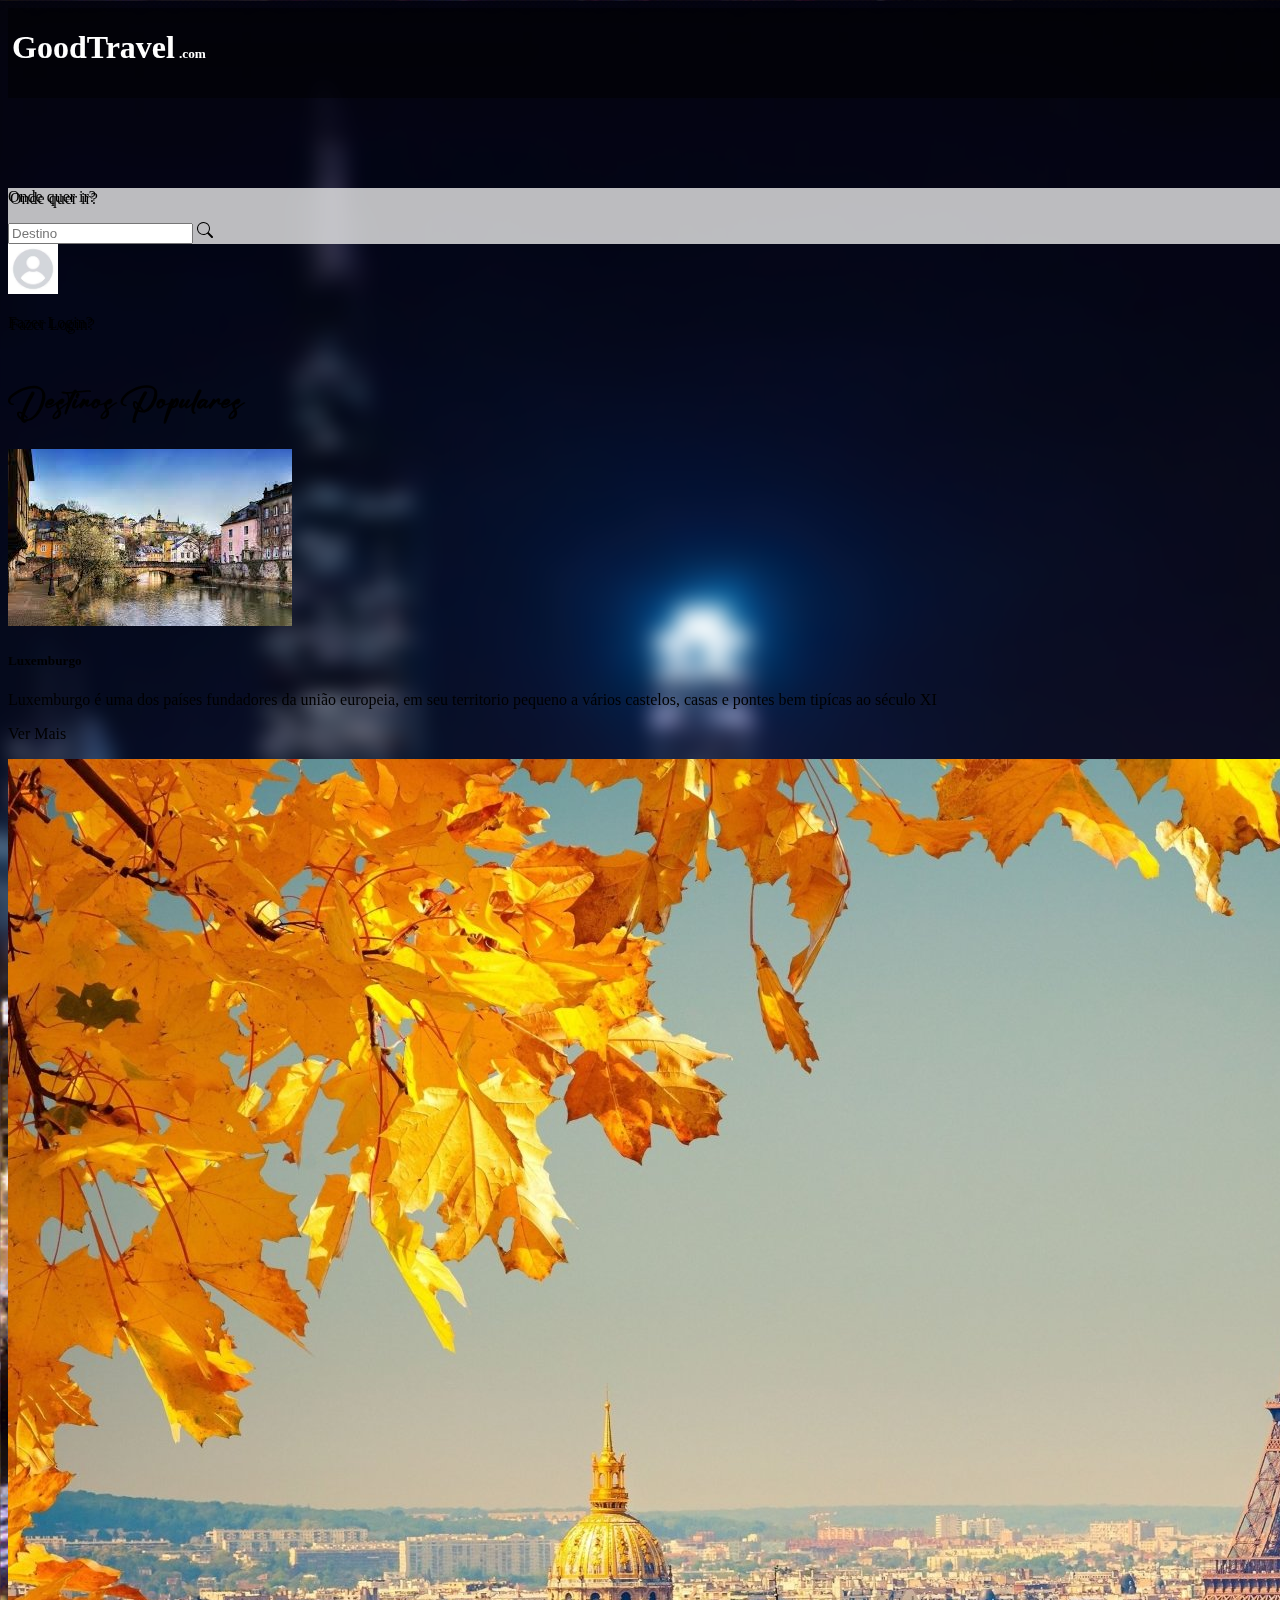
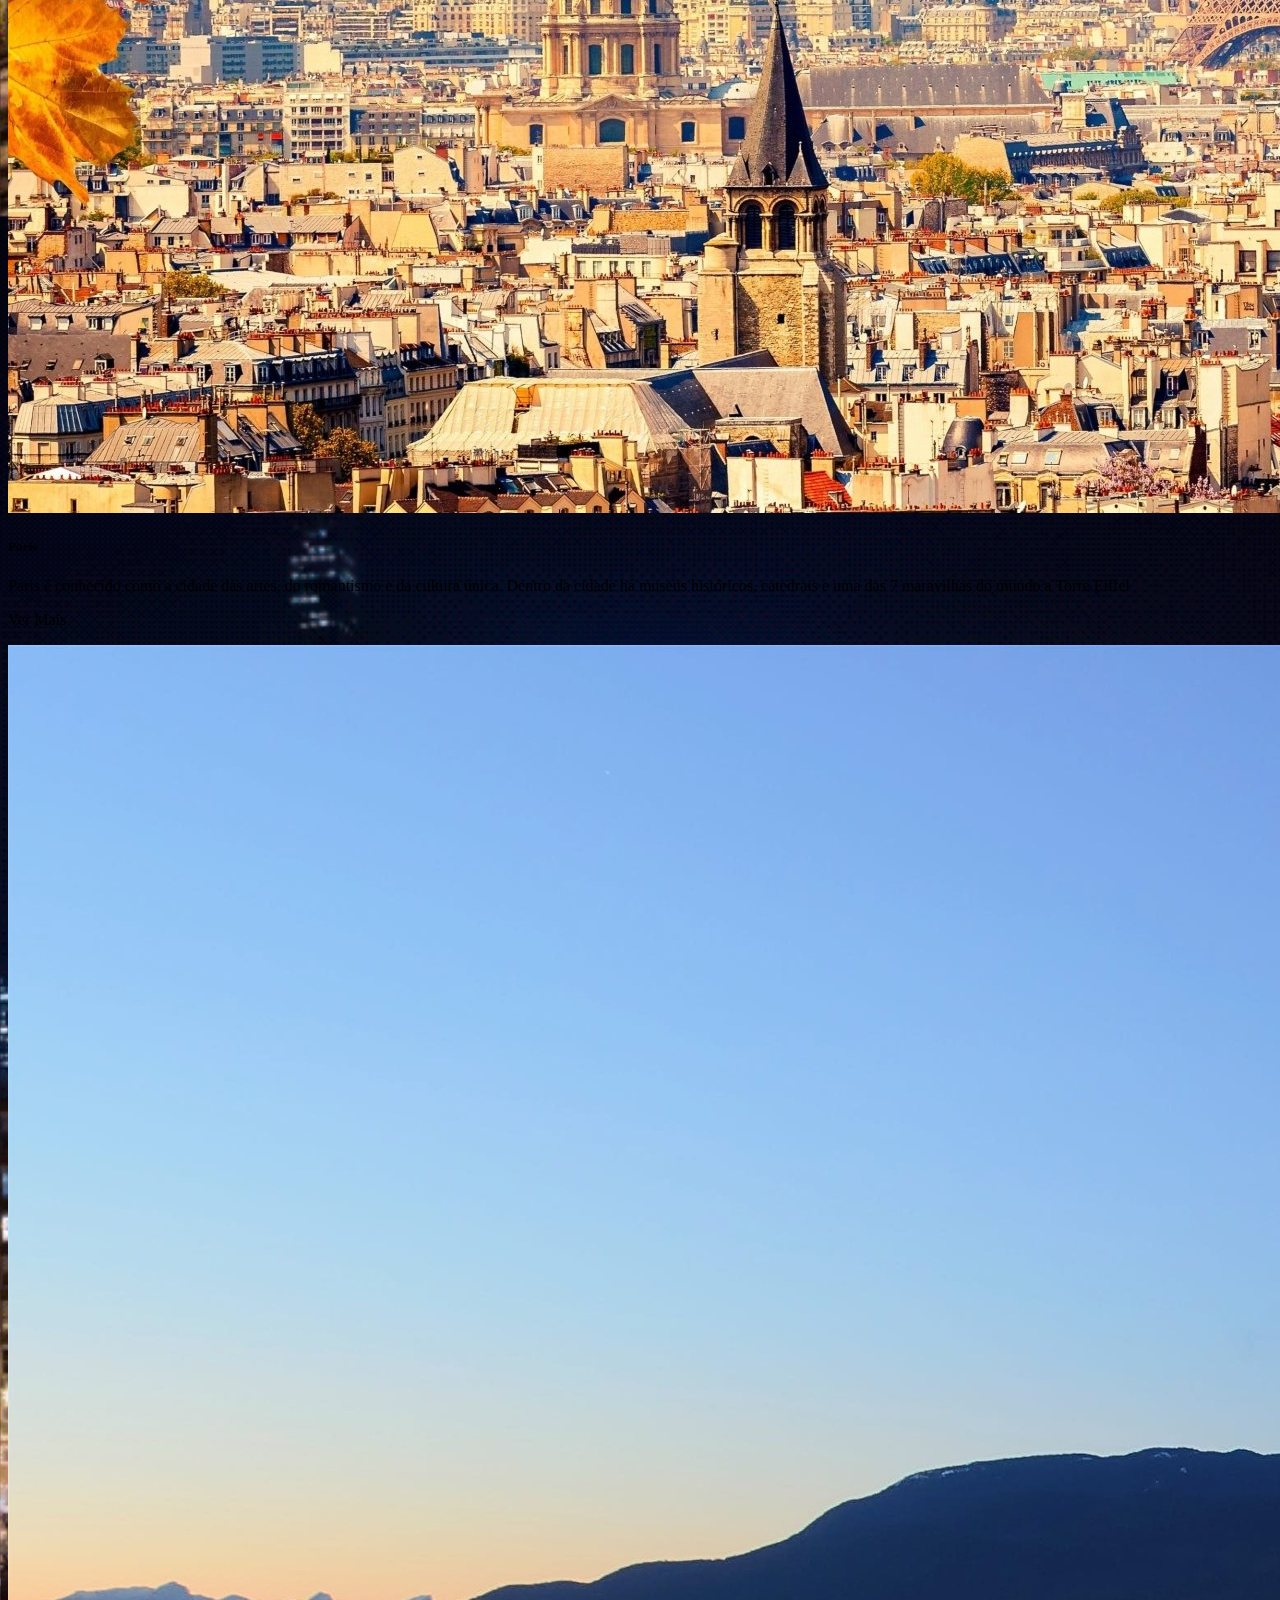
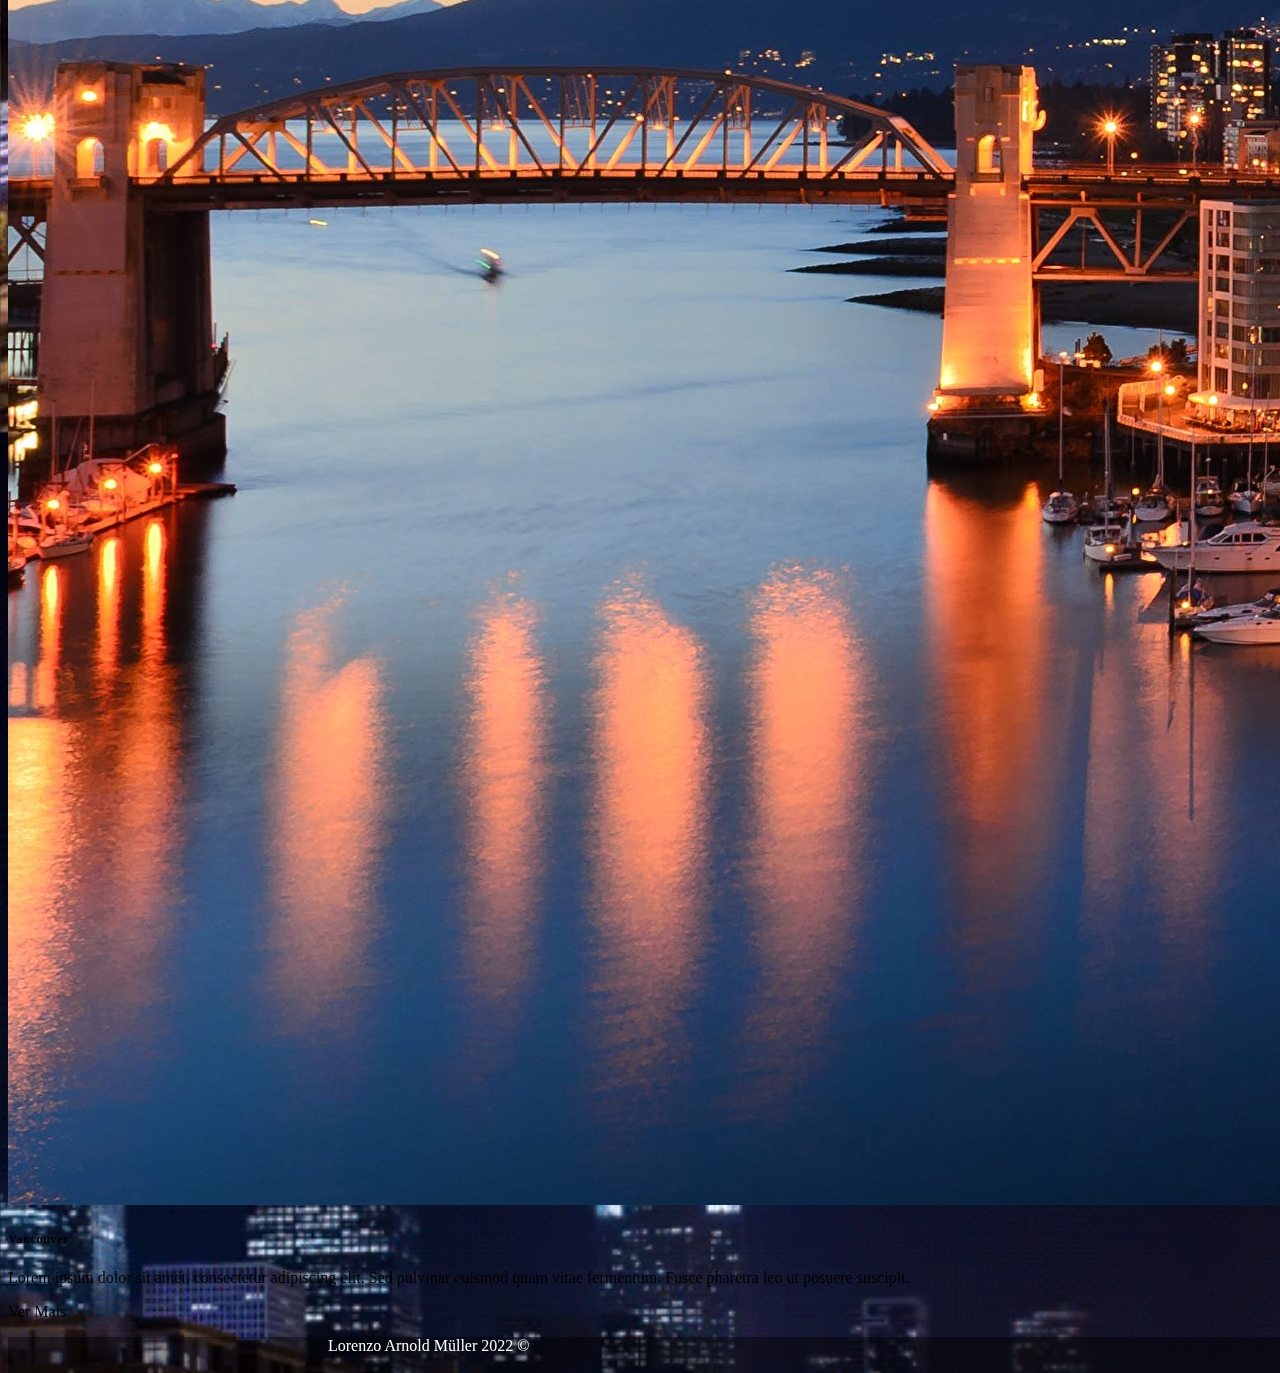
<file: html/home.html>
<!doctype html>
<html lang="pt-br">

<head>
  <meta charset="utf-8">
  <meta name="viewport" content="width=device-width, initial-scale=1">
  <link rel="stylesheet" href="../css/home.css">
  <title>GoodTravel</title>
  <link href="https://cdn.jsdelivr.net/npm/bootstrap@5.2.3/dist/css/bootstrap.min.css" rel="stylesheet"
    integrity="sha384-rbsA2VBKQhggwzxH7pPCaAqO46MgnOM80zW1RWuH61DGLwZJEdK2Kadq2F9CUG65" crossorigin="anonymous">
  <link rel="stylesheet" href="https://cdn.jsdelivr.net/npm/bootstrap-icons@1.10.2/font/bootstrap-icons.css">
  <meta name="theme-color" content="#7952b3">

</head>

<body>
  <div id="blur"></div>
  <header class="header fixed-top text-center">
    <div class="container">
      <div class="row d-flex justify-content-center align-items-end mt-3"></div>
      <div onclick="toHome()" class="col-sm-">
        <h1>GoodTravel</h1>
      </div>
      <div class="col-sm- my-1">
        <h5>.com</h5>
      </div>
    </div>
  </header>
  <main>
    <section class="py-4 text-center container" id="pesquisa">
      <div class="row py-lg-5">
        <div class="col-lg-6 col-md-8 mx-auto">
          <p class="lead fw-bold text-light" style="text-shadow: 2px 2px #000;">Onde quer ir?</p>

          <div class="input-group  d-flex flex-row justify-content-center">
            <input type="text" class="btn btn-white border-secondary my-2" placeholder="Destino" id="destino">
            <a href="#luxemburgo" class="btn btn-success my-2">
              <svg xmlns="http://www.w3.org/2000/svg" width="16" height="16" fill="currentColor" class="bi bi-search"
                viewBox="0 0 16 16">
                <path
                  d="M11.742 10.344a6.5 6.5 0 1 0-1.397 1.398h-.001c.03.04.062.078.098.115l3.85 3.85a1 1 0 0 0 1.415-1.414l-3.85-3.85a1.007 1.007 0 0 0-.115-.1zM12 6.5a5.5 5.5 0 1 1-11 0 5.5 5.5 0 0 1 11 0z" />
              </svg>
            </a>
          </div>
        </div>
      </div>
    </section>
    <div onclick="toHome()" class="container text-center container mt-5 text-white">
      <div>
        <img src="../img/foto de perfil.jpeg" class="rounded-circle" height="50px" width="50px">
      </div>
      <div>
        <p class="lead fw-bold text-light" style="text-shadow: 2px 2px #000;">Fazer Login?</p>
      </div>
    </div>
    <section class="py-2 text-center container" id="destinos">
      <div class="row py-lg-5">
        <div class="col-lg-6 col-md-8 mx-auto">
          <h1 class="text text-white">Destinos Populares</h1>
        </div>
      </div>
    </section>
    <div class="py-3 rounded-5">
      <div class="container">
        <div class="col">
          <a href="../html/paginaLocal.html">
            <div class="card shadow-sm border-0" style="border-radius: 10px;" id="luxemburgo">
              <img src="../img/Luxemburgo.jpg" alt="">
              <div class="card-body text-center">
                <h5 class="card-text">Luxemburgo</h5>
                <p class="card-text">Luxemburgo é uma dos países fundadores da união europeia, em seu territorio pequeno
                  a vários castelos, casas e pontes bem tipícas ao século XI</p>
                <p class="card-text text-end">Ver Mais</p>
              </div>
            </div>
        </div>
        </a>
        <a href="../html/paris.html">
          <div class="col mt-4">
            <div class="card shadow-sm border-0" style="border-radius: 10px;">
              <img src="../img/Paris.jpg" alt="">
              <div class="card-body text-center">
                <h5 class="card-text text-center">Paris</h5>
                <p class="card-text">Paris é conhecido como a cidade das artes, do romantismo e da cultura única. Dentro
                  da cidade há museus históricos, catedrais e uma das 7 maravilhas do mundo a Torre Eiffel</p>
                <p class="card-text text-end">Ver Mais</p>
              </div>
            </div>
          </div>
        </a>
        <a href="../html/vancouver.html">
          <div class="col mt-4">
            <div class="card shadow-sm border-0" style="border-radius: 10px;">
              <img src="../img/Vancouver.jpg" alt="">
              <div class="card-body text-center">
                <h5 class="card-text">Vancouver</h5>
                <p class="card-text">Lorem ipsum dolor sit amet, consectetur adipiscing elit. Sed pulvinar euismod quam
                  vitae fermentum. Fusce pharetra leo ut posuere suscipit. </p>
                <p class="card-text text-end">Ver Mais</p>
              </div>
            </div>
          </div>
        </a>



  </main>

  <footer class="footer absolute-bottom">
    <p class="m-0 p-0 text-center">Lorenzo Arnold Müller 2022 ©</p>
    </div>
  </footer>


  <script src="../js/script.js"></script>
</body>

</html>
</file>
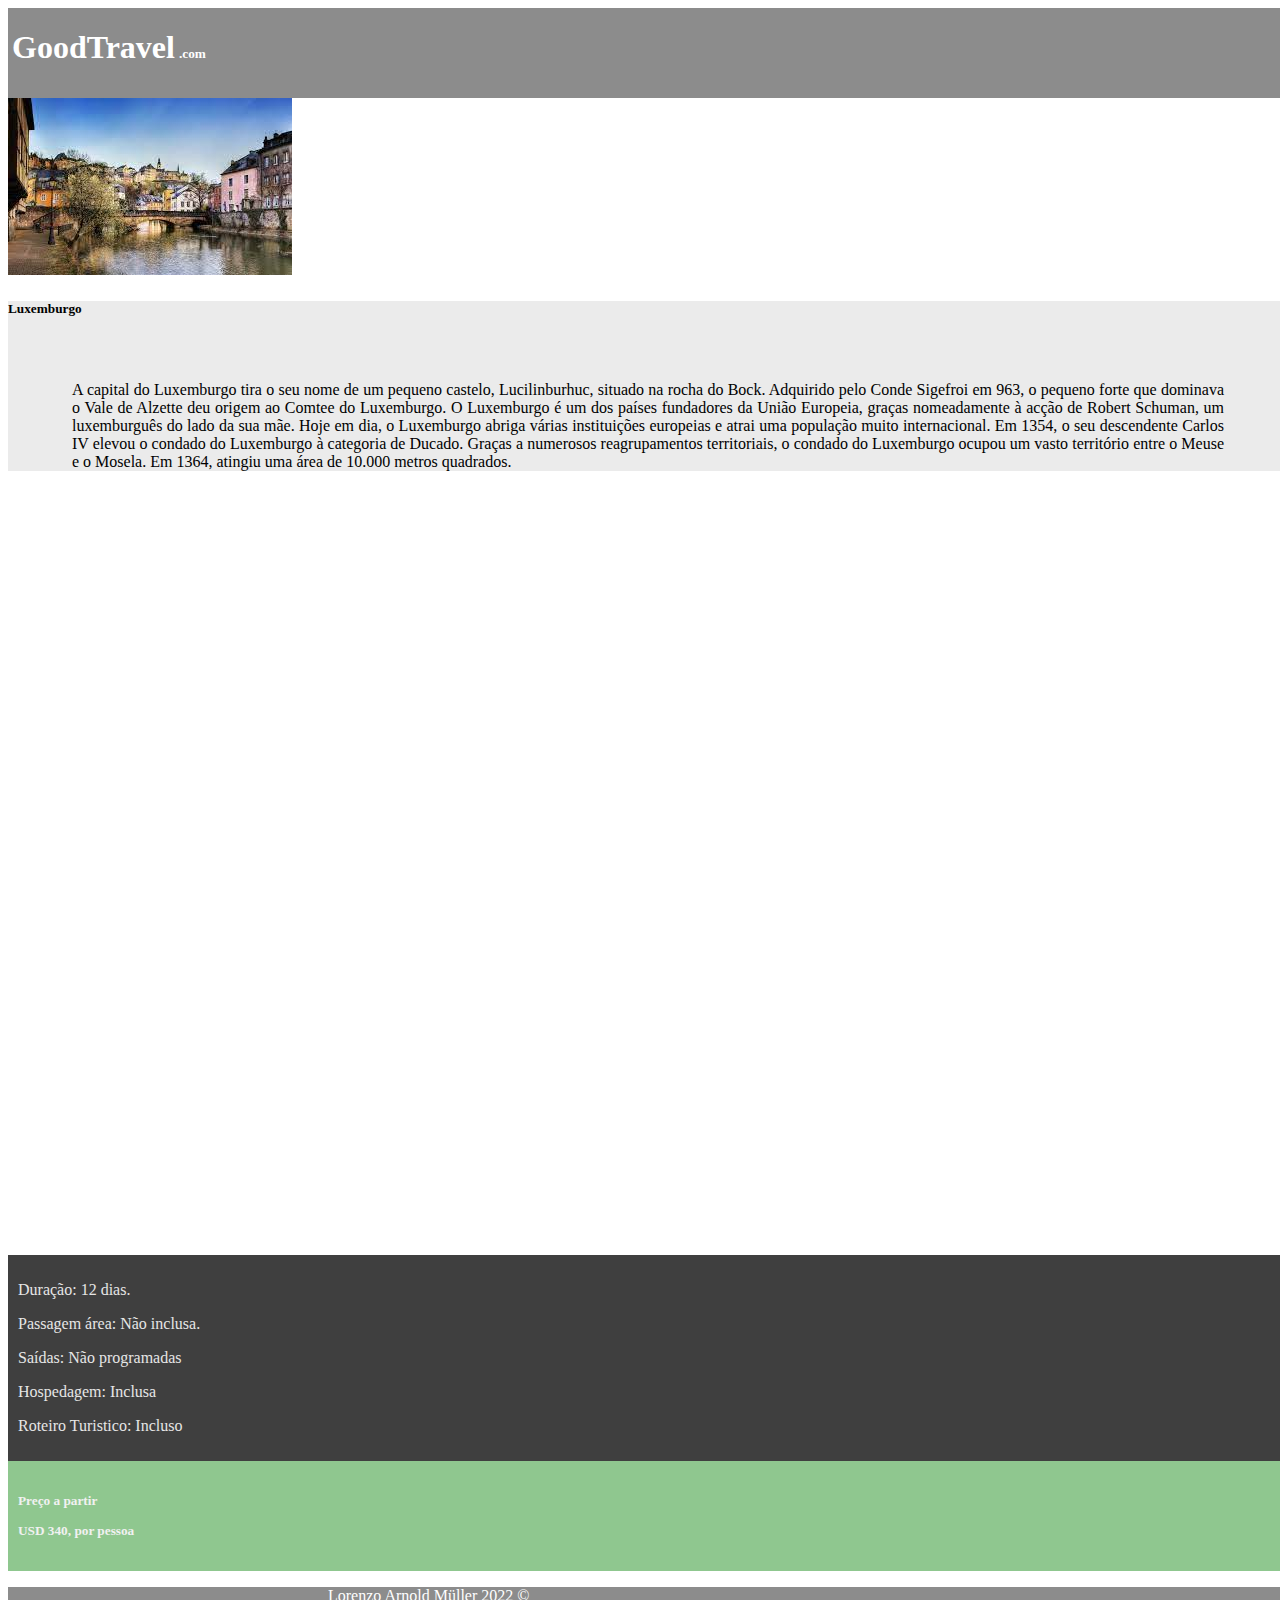
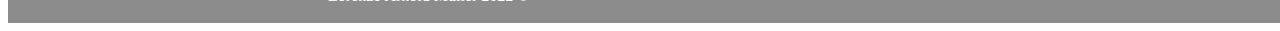
<file: html/paginaLocal.html>
<!doctype html>
<html lang="pt-br">
  <head>
    <meta charset="utf-8">
    <meta name="viewport" content="width=device-width, initial-scale=1">
    <link rel="stylesheet" href="../css/paginaLocal.css">
    <title>GoodTravel</title>
<link href="https://cdn.jsdelivr.net/npm/bootstrap@5.2.3/dist/css/bootstrap.min.css" rel="stylesheet" integrity="sha384-rbsA2VBKQhggwzxH7pPCaAqO46MgnOM80zW1RWuH61DGLwZJEdK2Kadq2F9CUG65" crossorigin="anonymous">

<meta name="theme-color" content="#7952b3">

</head>
  <body>
    <header class="header fixed-top text-center">
        <div class="container">
            <div class="row d-flex justify-content-center align-items-end mt-3"></div>
              <div onclick="toHome()" class="col-sm-"><h1>GoodTravel</h1></div>
              <div class="col-sm- my-1"><h5>.com</h5></div>
          </div>
    </header>
<main>
    <div class="card shadow-sm border-0">
        <img src="../img/Luxemburgo.jpg">
        <section class="text-center" id="lugar">
            <h5 class="card-text mt-3">Luxemburgo</h5>
            <p class="mt-2">A capital do Luxemburgo tira o seu nome de um pequeno castelo, Lucilinburhuc, situado na rocha do Bock. Adquirido pelo Conde Sigefroi em 963, o pequeno forte que dominava o Vale de Alzette deu origem ao Comtee do Luxemburgo. O Luxemburgo é um dos países fundadores da União Europeia, graças nomeadamente à acção de Robert Schuman, um luxemburguês do lado da sua mãe. Hoje em dia, o Luxemburgo abriga várias instituições europeias e atrai uma população muito internacional. Em 1354, o seu descendente Carlos IV elevou o condado do Luxemburgo à categoria de Ducado. Graças a numerosos reagrupamentos territoriais, o condado do Luxemburgo ocupou um vasto território entre o Meuse e o Mosela. Em 1364, atingiu uma área de 10.000 metros quadrados.</p>
        </section>
        <div class="map-responsive">
            <iframe src="https://www.google.com/maps/embed?pb=!1m18!1m12!1m3!1d659076.339511781!2d5.572910173821448!3d49.813948443851096!2m3!1f0!2f0!3f0!3m2!1i1024!2i768!4f13.1!3m3!1m2!1s0x479545b9ca212147%3A0x64db60f602d392ef!2sLuxemburgo!5e0!3m2!1spt-BR!2sbr!4v1669171985398!5m2!1spt-BR!2sbr" width="600" height="450" style="border:0;" allowfullscreen="" loading="lazy" referrerpolicy="no-referrer-when-downgrade" width="600" height="450" frameborder="0" style="border:0"></iframe>
        </div>
    </div>
    <div id="descricao">
        <p class="card-text mt-2">Duração: 12 dias.</p>
        <p class="card-text mt-2">Passagem área: Não inclusa.</p>
        <p class="card-text mt-2">Saídas: Não programadas</p>
        <p class="card-text mt-2">Hospedagem: Inclusa</p>
        <p class="card-text mt-2">Roteiro Turistico: Incluso</p>
        </div>
    <div id="valor">
        <h5 class="card-text">Preço a partir</5>
        <p class="card-text">USD 340, por pessoa</p>
    </div>
    </div>
</main>

<footer class="footer absolute-bottom">
    <p class="m-0 p-0 text-center">Lorenzo Arnold Müller 2022 ©</p>
    </div>
  </footer>

      
  <script src="../js/script.js"></script></body>
</html>
</file>
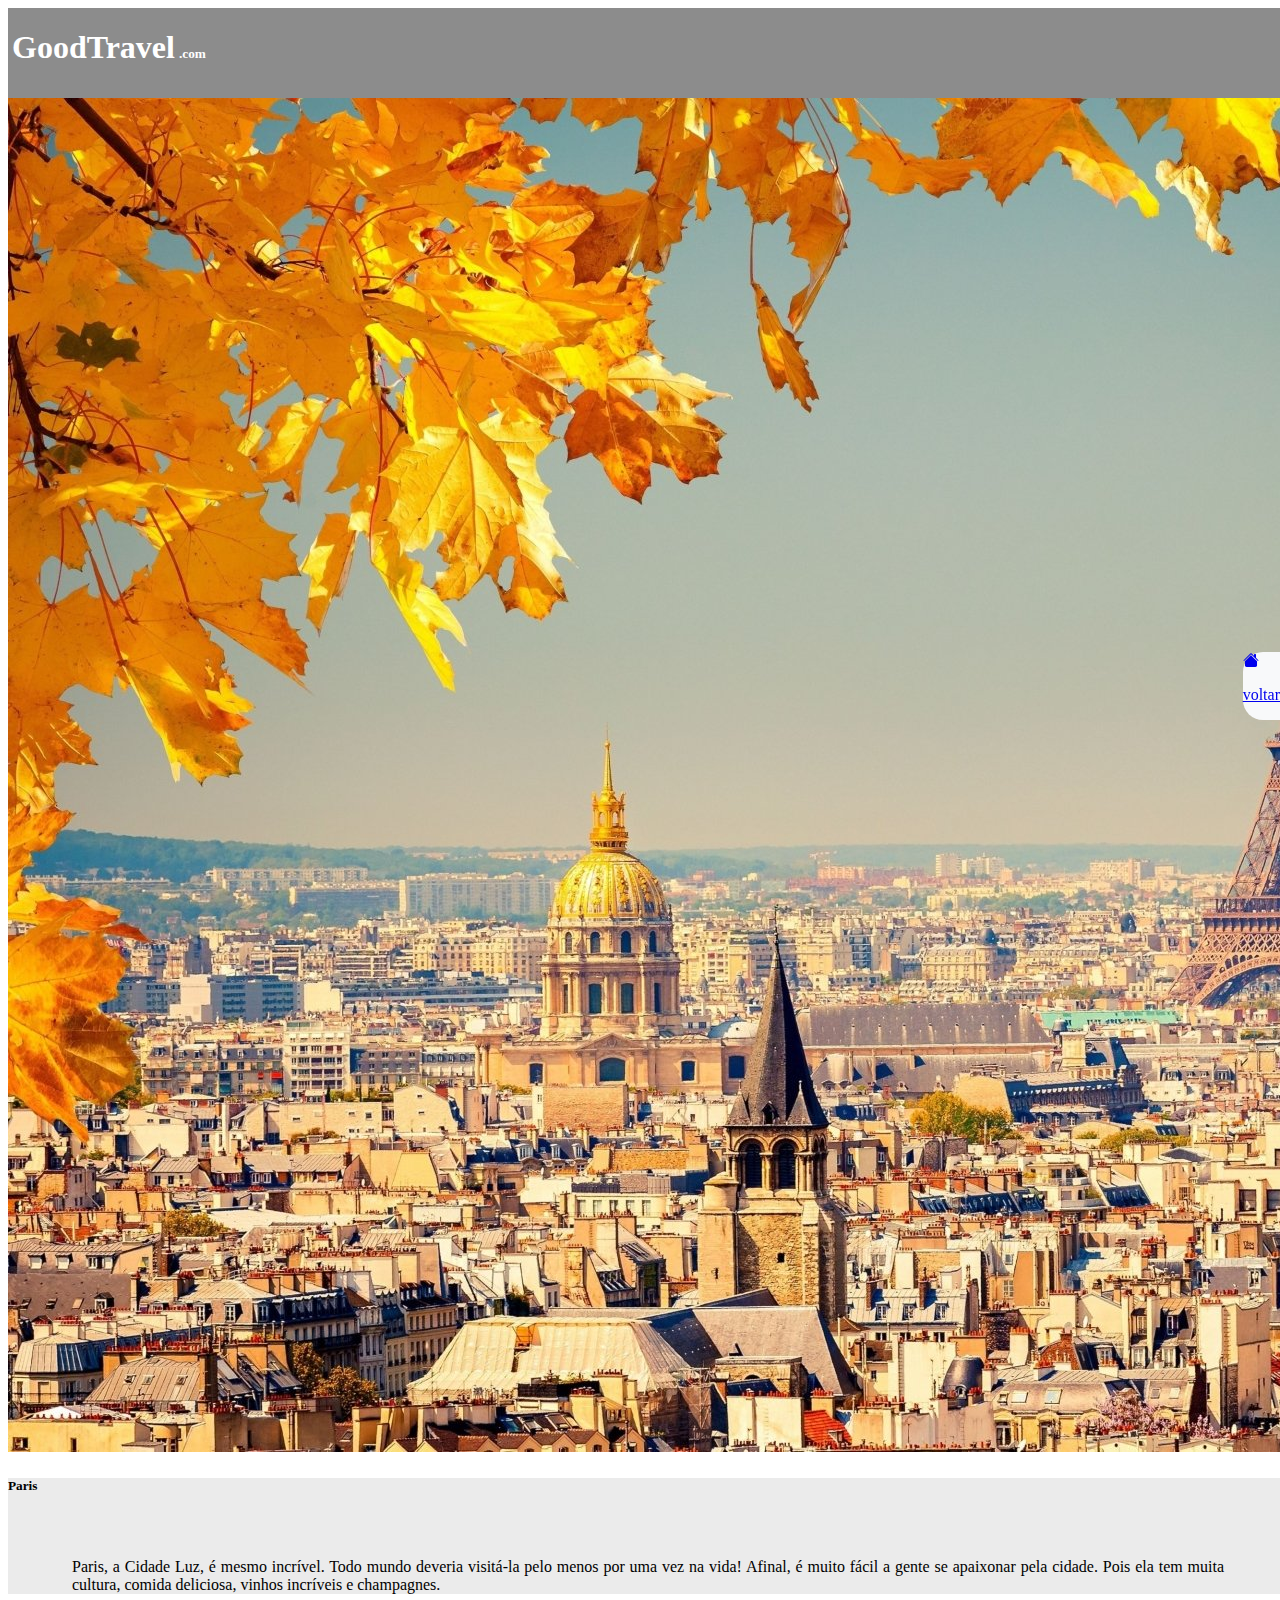
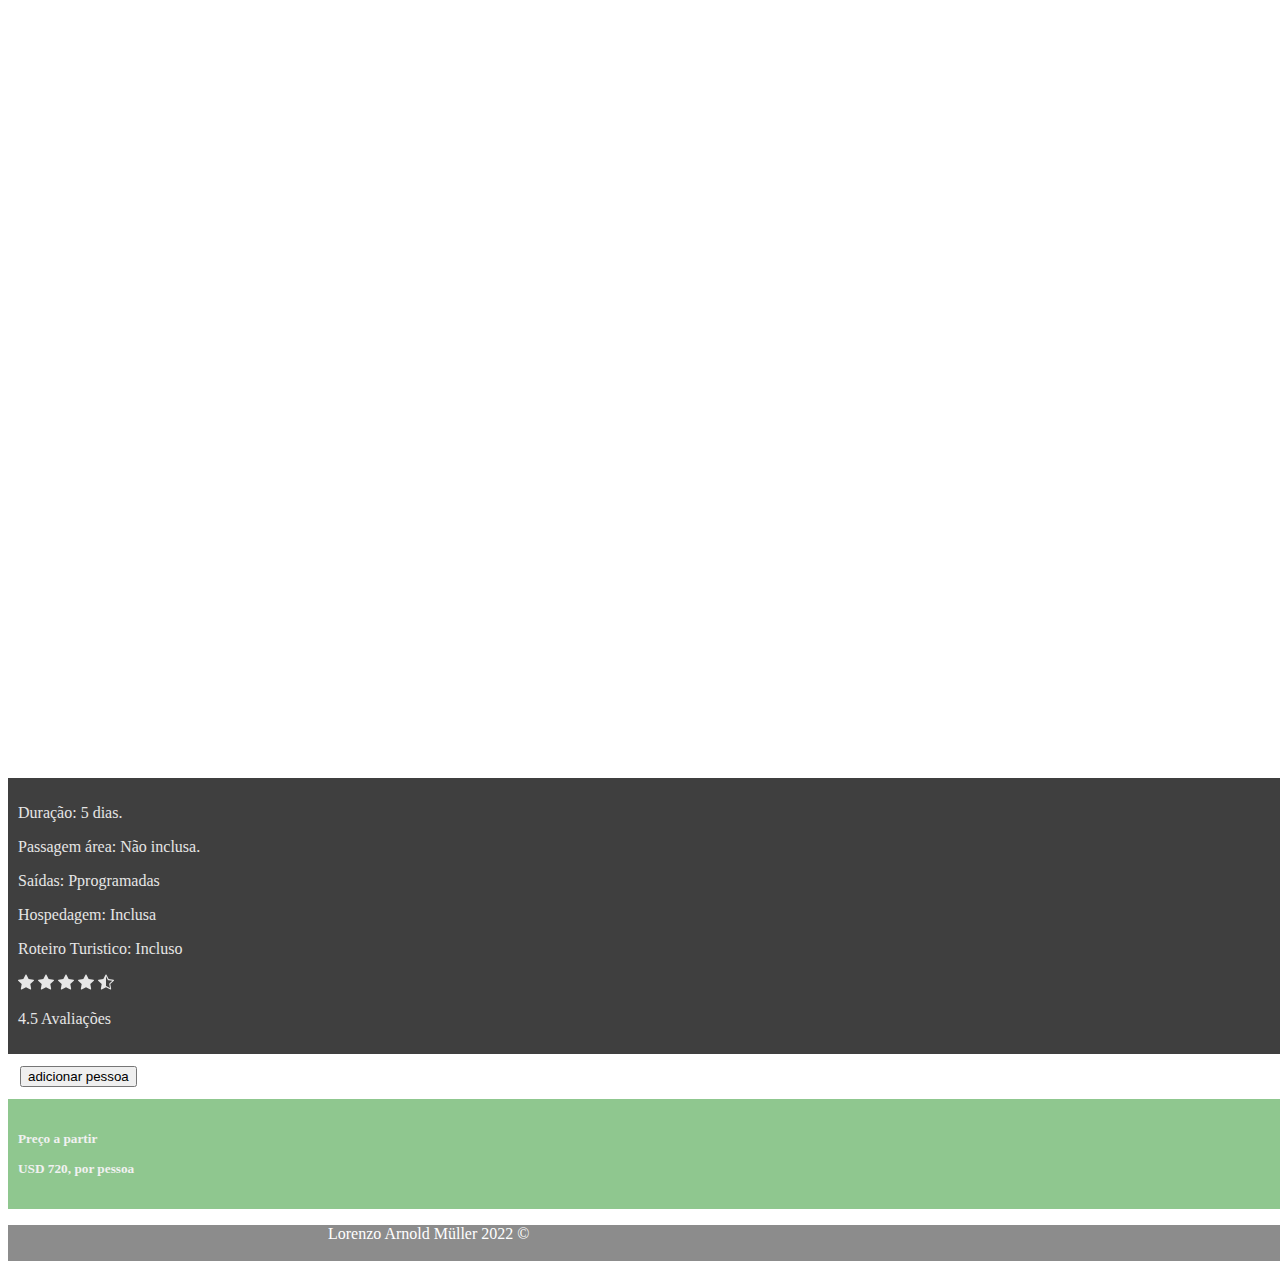
<file: html/paris.html>
<!doctype html>
<html lang="pt-br">
  <head>
    <meta charset="utf-8">
    <meta name="viewport" content="width=device-width, initial-scale=1">
    <link rel="stylesheet" href="../css/paginaLocal.css">
    <title>GoodTravel</title>
<link href="https://cdn.jsdelivr.net/npm/bootstrap@5.2.3/dist/css/bootstrap.min.css" rel="stylesheet" integrity="sha384-rbsA2VBKQhggwzxH7pPCaAqO46MgnOM80zW1RWuH61DGLwZJEdK2Kadq2F9CUG65" crossorigin="anonymous">
<link rel="stylesheet" href="https://cdn.jsdelivr.net/npm/bootstrap-icons@1.10.2/font/bootstrap-icons.css">
<meta name="theme-color" content="#7952b3">

</head>
  <body>
    <a href="./home.html" style="background:#F8F9FA;border-radius:20px 0px 0px 20px ;" class="text-decoration-none text-dark col-3 d-flex flex-row" id="voltar">
      <i class="ps-2 fs-1 bi bi-house-fill"></i>
      <p class="m-0 p-0 align-self-center col-10 text-center">voltar</p>
  </a>
    <header class="header fixed-top text-center">
        <div class="container">
            <div class="row d-flex justify-content-center align-items-end mt-3"></div>
              <div onclick="toHome()" class="col-sm-"><h1>GoodTravel</h1></div>
              <div class="col-sm- my-1"><h5>.com</h5></div>
          </div>
    </header>

<main>
    <div class="card shadow-sm border-0">
        <img src="../img/Paris.jpg">
        <section class="text-center" id="lugar">
            <h5 class="card-text mt-3">Paris</h5>
            <p class="mt-2">Paris, a Cidade Luz, é mesmo incrível. Todo mundo deveria visitá-la pelo menos por uma vez na vida! Afinal, é muito fácil a gente se apaixonar pela cidade. Pois ela tem muita cultura, comida deliciosa, vinhos incríveis e champagnes.</p>
        </section>
        <div class="map-responsive">
          <iframe src="https://www.google.com/maps/embed?pb=!1m18!1m12!1m3!1d83998.76457410638!2d2.276994756943471!3d48.858946581500916!2m3!1f0!2f0!3f0!3m2!1i1024!2i768!4f13.1!3m3!1m2!1s0x47e66e1f06e2b70f%3A0x40b82c3688c9460!2zUGFyaXMsIEZyYW7Dp2E!5e0!3m2!1spt-BR!2sbr!4v1669429497343!5m2!1spt-BR!2sbr" width="600" height="450" style="border:0;" allowfullscreen="" loading="lazy" referrerpolicy="no-referrer-when-downgrade"></iframe>    </div>
    <div id="descricao">
        <p class="card-text mt-2">Duração: 5 dias.</p>
        <p class="card-text mt-2">Passagem área: Não inclusa.</p>
        <p class="card-text mt-2">Saídas: Pprogramadas</p>
        <p class="card-text mt-2">Hospedagem: Inclusa</p>
        <p class="card-text mt-2">Roteiro Turistico: Incluso</p>
        <div class="text-center">
            <svg xmlns="http://www.w3.org/2000/svg" width="16" height="16" fill="currentColor" class="bi bi-star-fill" viewBox="0 0 16 16">
                <path d="M3.612 15.443c-.386.198-.824-.149-.746-.592l.83-4.73L.173 6.765c-.329-.314-.158-.888.283-.95l4.898-.696L7.538.792c.197-.39.73-.39.927 0l2.184 4.327 4.898.696c.441.062.612.636.282.95l-3.522 3.356.83 4.73c.078.443-.36.79-.746.592L8 13.187l-4.389 2.256z"/>
              </svg>
              <svg xmlns="http://www.w3.org/2000/svg" width="16" height="16" fill="currentColor" class="bi bi-star-fill" viewBox="0 0 16 16">
                <path d="M3.612 15.443c-.386.198-.824-.149-.746-.592l.83-4.73L.173 6.765c-.329-.314-.158-.888.283-.95l4.898-.696L7.538.792c.197-.39.73-.39.927 0l2.184 4.327 4.898.696c.441.062.612.636.282.95l-3.522 3.356.83 4.73c.078.443-.36.79-.746.592L8 13.187l-4.389 2.256z"/>
              </svg>
              <svg xmlns="http://www.w3.org/2000/svg" width="16" height="16" fill="currentColor" class="bi bi-star-fill" viewBox="0 0 16 16">
                <path d="M3.612 15.443c-.386.198-.824-.149-.746-.592l.83-4.73L.173 6.765c-.329-.314-.158-.888.283-.95l4.898-.696L7.538.792c.197-.39.73-.39.927 0l2.184 4.327 4.898.696c.441.062.612.636.282.95l-3.522 3.356.83 4.73c.078.443-.36.79-.746.592L8 13.187l-4.389 2.256z"/>
              </svg>
              <svg xmlns="http://www.w3.org/2000/svg" width="16" height="16" fill="currentColor" class="bi bi-star-fill" viewBox="0 0 16 16">
                <path d="M3.612 15.443c-.386.198-.824-.149-.746-.592l.83-4.73L.173 6.765c-.329-.314-.158-.888.283-.95l4.898-.696L7.538.792c.197-.39.73-.39.927 0l2.184 4.327 4.898.696c.441.062.612.636.282.95l-3.522 3.356.83 4.73c.078.443-.36.79-.746.592L8 13.187l-4.389 2.256z"/>
              </svg>
              <svg xmlns="http://www.w3.org/2000/svg" width="16" height="16" fill="currentColor" class="bi bi-star-half" viewBox="0 0 16 16">
                <path d="M5.354 5.119 7.538.792A.516.516 0 0 1 8 .5c.183 0 .366.097.465.292l2.184 4.327 4.898.696A.537.537 0 0 1 16 6.32a.548.548 0 0 1-.17.445l-3.523 3.356.83 4.73c.078.443-.36.79-.746.592L8 13.187l-4.389 2.256a.52.52 0 0 1-.146.05c-.342.06-.668-.254-.6-.642l.83-4.73L.173 6.765a.55.55 0 0 1-.172-.403.58.58 0 0 1 .085-.302.513.513 0 0 1 .37-.245l4.898-.696zM8 12.027a.5.5 0 0 1 .232.056l3.686 1.894-.694-3.957a.565.565 0 0 1 .162-.505l2.907-2.77-4.052-.576a.525.525 0 0 1-.393-.288L8.001 2.223 8 2.226v9.8z"/>
              </svg>
            <p class="text-center">4.5 Avaliações</p>
        </div>
        </div>
    <div id="grupoPessoas"></div><div id="valor">
        <h5 class="card-text">Preço a partir</5>
        <p class="card-text">USD 720, por pessoa</p>
    </div>
    </div>
</main>

<footer class="footer absolute-bottom">
    <p class="m-0 p-0 text-center">Lorenzo Arnold Müller 2022 ©</p>
    </div>
  </footer>

      
  <script src="../js/script.js"></script></body>
</html>
</file>
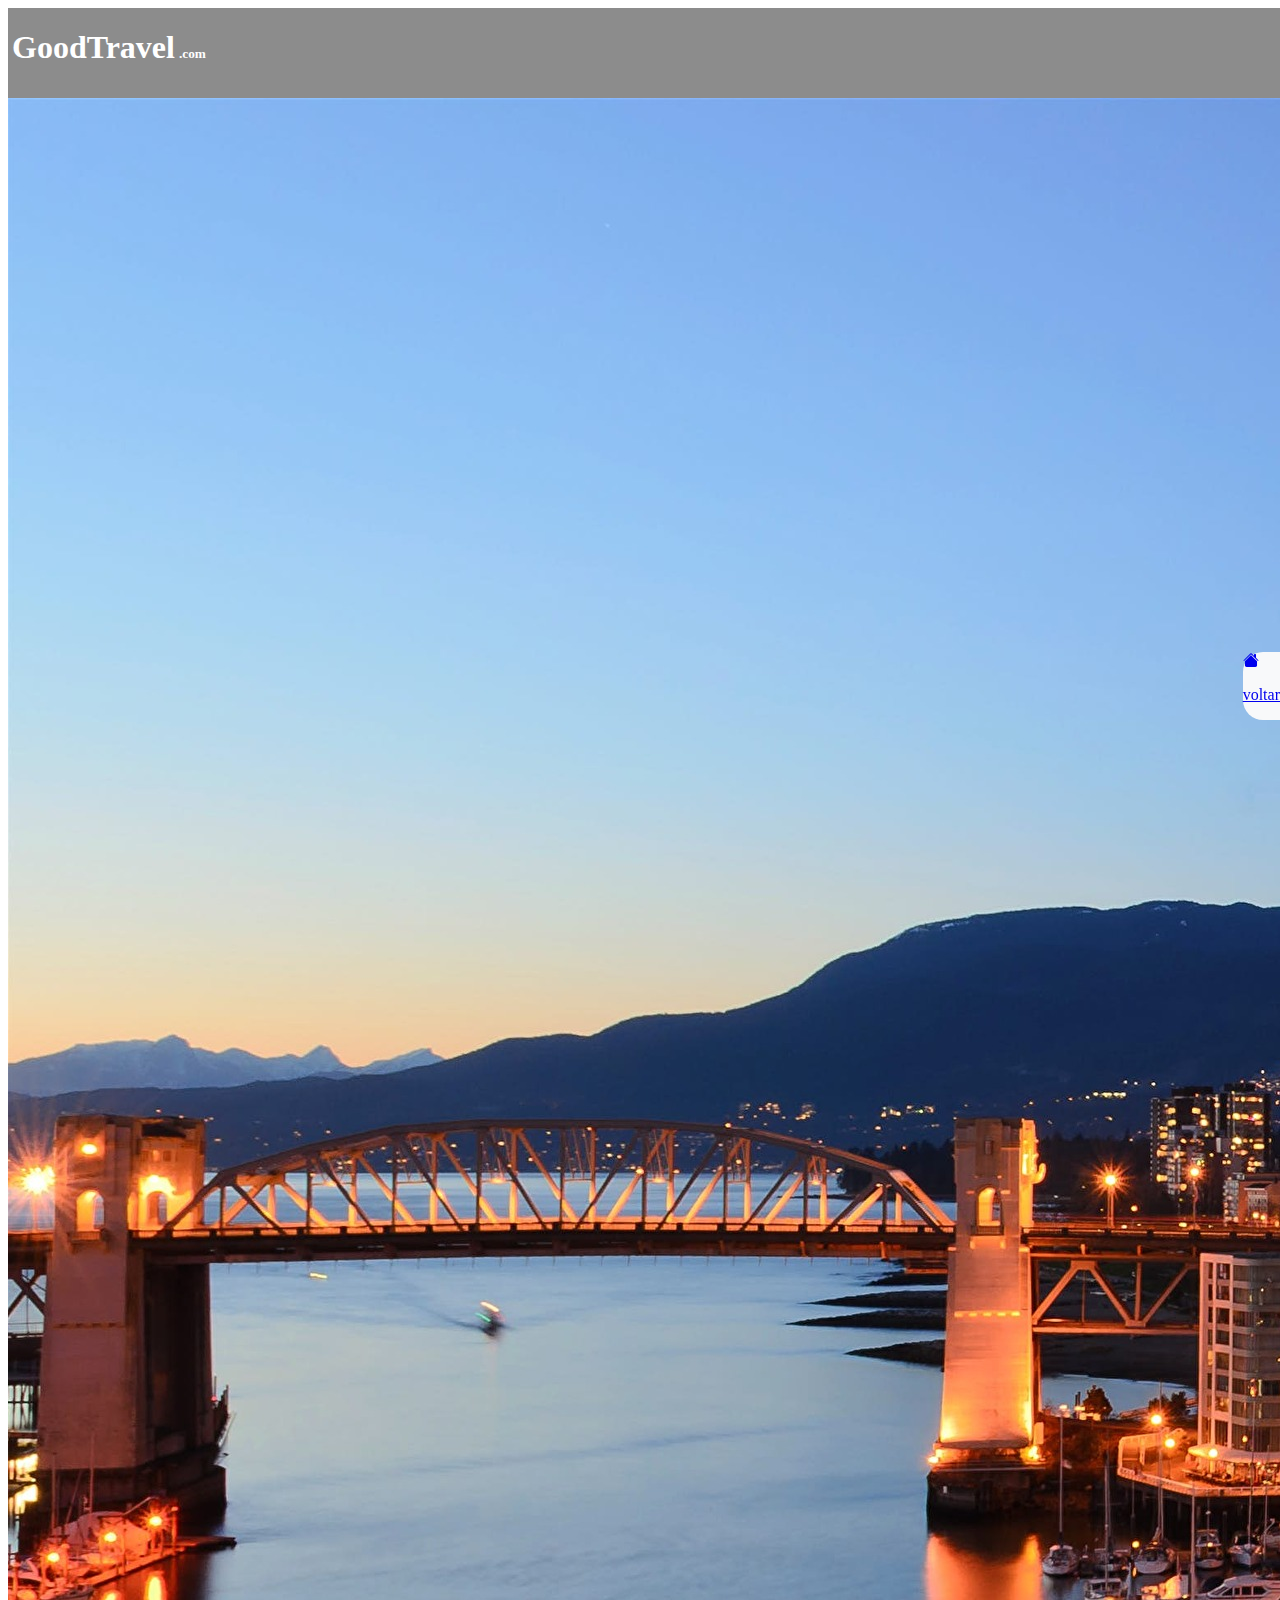
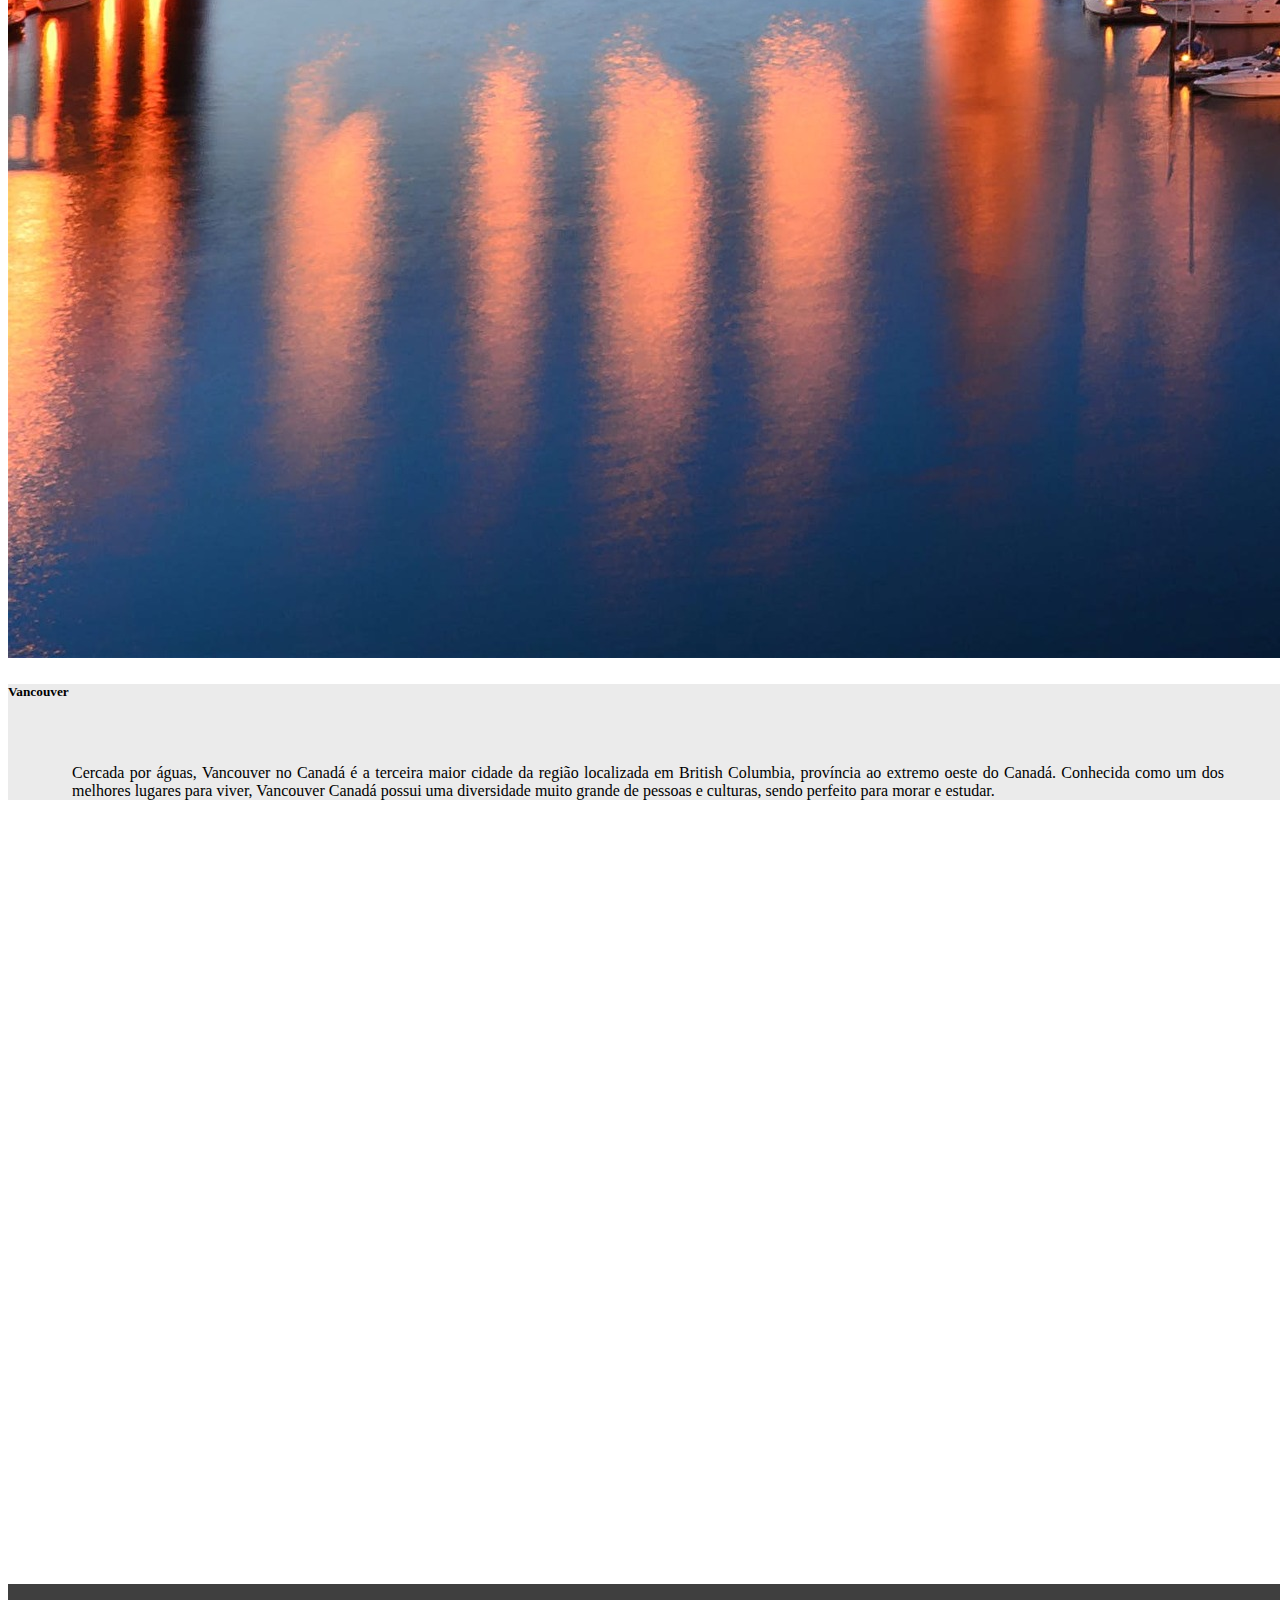
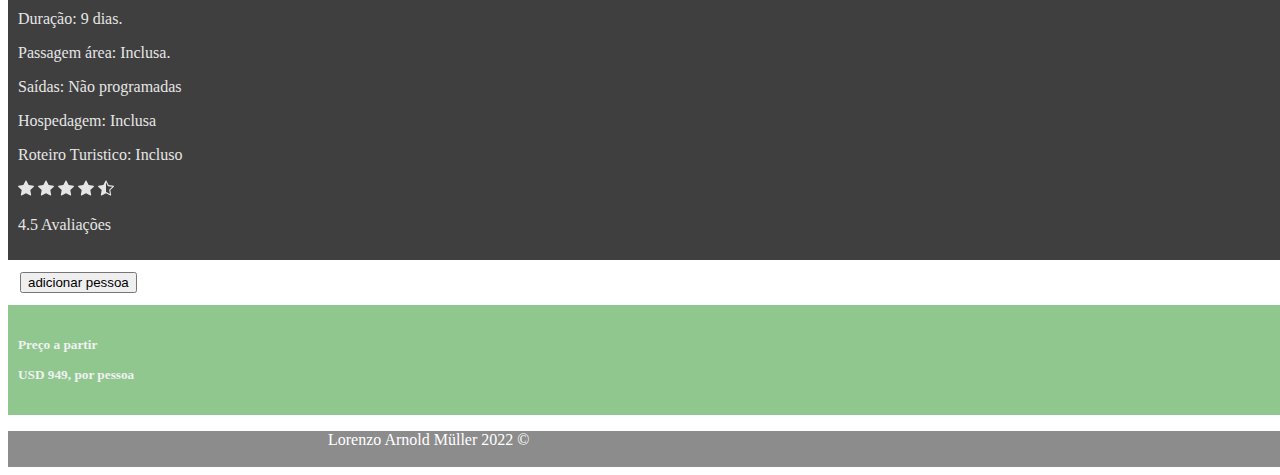
<file: html/vancouver.html>
<!doctype html>
<html lang="pt-br">
  <head>
    <meta charset="utf-8">
    <meta name="viewport" content="width=device-width, initial-scale=1">
    <link rel="stylesheet" href="../css/paginaLocal.css">
    <title>GoodTravel</title>
<link href="https://cdn.jsdelivr.net/npm/bootstrap@5.2.3/dist/css/bootstrap.min.css" rel="stylesheet" integrity="sha384-rbsA2VBKQhggwzxH7pPCaAqO46MgnOM80zW1RWuH61DGLwZJEdK2Kadq2F9CUG65" crossorigin="anonymous">
<link rel="stylesheet" href="https://cdn.jsdelivr.net/npm/bootstrap-icons@1.10.2/font/bootstrap-icons.css">
<meta name="theme-color" content="#7952b3">

</head>
  <body>
    <a href="./home.html" style="background:#F8F9FA;border-radius:20px 0px 0px 20px ;" class="text-decoration-none text-dark col-3 d-flex flex-row" id="voltar">
      <i class="ps-2 fs-1 bi bi-house-fill"></i>
      <p class="m-0 p-0 align-self-center col-10 text-center">voltar</p>
  </a>
    <header class="header fixed-top text-center">
        <div class="container">
            <div class="row d-flex justify-content-center align-items-end mt-3"></div>
              <div onclick="toHome()" class="col-sm-"><h1>GoodTravel</h1></div>
              <div class="col-sm- my-1"><h5>.com</h5></div>
          </div>
    </header>
<main>
    <div class="card shadow-sm border-0">
        <img src="../img/Vancouver.jpg">
        <section class="text-center" id="lugar">
            <h5 class="card-text mt-3">Vancouver</h5>
            <p class="mt-2">Cercada por águas, Vancouver no Canadá é a terceira maior cidade da região localizada em British Columbia, província ao extremo oeste do Canadá. Conhecida como um dos melhores lugares para viver, Vancouver Canadá possui uma diversidade muito grande de pessoas e culturas, sendo perfeito para morar e estudar.</p>
        </section>
        <div class="map-responsive">
          <iframe src="https://www.google.com/maps/embed?pb=!1m18!1m12!1m3!1d83327.3577568717!2d-123.193944225624!3d49.25782632080659!2m3!1f0!2f0!3f0!3m2!1i1024!2i768!4f13.1!3m3!1m2!1s0x548673f143a94fb3%3A0xbb9196ea9b81f38b!2sVancouver%2C%20BC%2C%20Canad%C3%A1!5e0!3m2!1spt-BR!2sbr!4v1669429672503!5m2!1spt-BR!2sbr" width="600" height="450" style="border:0;" allowfullscreen="" loading="lazy" referrerpolicy="no-referrer-when-downgrade"></iframe>                        </div>
    </div>
    <div id="descricao">
        <p class="card-text mt-2">Duração: 9 dias.</p>
        <p class="card-text mt-2">Passagem área: Inclusa.</p>
        <p class="card-text mt-2">Saídas: Não programadas</p>
        <p class="card-text mt-2">Hospedagem: Inclusa</p>
        <p class="card-text mt-2">Roteiro Turistico: Incluso</p>
        <div class="text-center">
            <svg xmlns="http://www.w3.org/2000/svg" width="16" height="16" fill="currentColor" class="bi bi-star-fill" viewBox="0 0 16 16">
                <path d="M3.612 15.443c-.386.198-.824-.149-.746-.592l.83-4.73L.173 6.765c-.329-.314-.158-.888.283-.95l4.898-.696L7.538.792c.197-.39.73-.39.927 0l2.184 4.327 4.898.696c.441.062.612.636.282.95l-3.522 3.356.83 4.73c.078.443-.36.79-.746.592L8 13.187l-4.389 2.256z"/>
              </svg>
              <svg xmlns="http://www.w3.org/2000/svg" width="16" height="16" fill="currentColor" class="bi bi-star-fill" viewBox="0 0 16 16">
                <path d="M3.612 15.443c-.386.198-.824-.149-.746-.592l.83-4.73L.173 6.765c-.329-.314-.158-.888.283-.95l4.898-.696L7.538.792c.197-.39.73-.39.927 0l2.184 4.327 4.898.696c.441.062.612.636.282.95l-3.522 3.356.83 4.73c.078.443-.36.79-.746.592L8 13.187l-4.389 2.256z"/>
              </svg>
              <svg xmlns="http://www.w3.org/2000/svg" width="16" height="16" fill="currentColor" class="bi bi-star-fill" viewBox="0 0 16 16">
                <path d="M3.612 15.443c-.386.198-.824-.149-.746-.592l.83-4.73L.173 6.765c-.329-.314-.158-.888.283-.95l4.898-.696L7.538.792c.197-.39.73-.39.927 0l2.184 4.327 4.898.696c.441.062.612.636.282.95l-3.522 3.356.83 4.73c.078.443-.36.79-.746.592L8 13.187l-4.389 2.256z"/>
              </svg>
              <svg xmlns="http://www.w3.org/2000/svg" width="16" height="16" fill="currentColor" class="bi bi-star-fill" viewBox="0 0 16 16">
                <path d="M3.612 15.443c-.386.198-.824-.149-.746-.592l.83-4.73L.173 6.765c-.329-.314-.158-.888.283-.95l4.898-.696L7.538.792c.197-.39.73-.39.927 0l2.184 4.327 4.898.696c.441.062.612.636.282.95l-3.522 3.356.83 4.73c.078.443-.36.79-.746.592L8 13.187l-4.389 2.256z"/>
              </svg>
              <svg xmlns="http://www.w3.org/2000/svg" width="16" height="16" fill="currentColor" class="bi bi-star-half" viewBox="0 0 16 16">
                <path d="M5.354 5.119 7.538.792A.516.516 0 0 1 8 .5c.183 0 .366.097.465.292l2.184 4.327 4.898.696A.537.537 0 0 1 16 6.32a.548.548 0 0 1-.17.445l-3.523 3.356.83 4.73c.078.443-.36.79-.746.592L8 13.187l-4.389 2.256a.52.52 0 0 1-.146.05c-.342.06-.668-.254-.6-.642l.83-4.73L.173 6.765a.55.55 0 0 1-.172-.403.58.58 0 0 1 .085-.302.513.513 0 0 1 .37-.245l4.898-.696zM8 12.027a.5.5 0 0 1 .232.056l3.686 1.894-.694-3.957a.565.565 0 0 1 .162-.505l2.907-2.77-4.052-.576a.525.525 0 0 1-.393-.288L8.001 2.223 8 2.226v9.8z"/>
              </svg>
            <p class="text-center">4.5 Avaliações</p>
            </div>
        </div>
    <div id="grupoPessoas"></div><div id="valor">
        <h5 class="card-text">Preço a partir</5>
        <p class="card-text">USD 949, por pessoa</p>
    </div>
    </div>
</main>

<footer class="footer absolute-bottom">
    <p class="m-0 p-0 text-center">Lorenzo Arnold Müller 2022 ©</p>
    </div>
  </footer>

      
  <script src="../js/script.js"></script></body>
</html>
</file>
<file: css/home.css>
@font-face {
    font-family:'Australia';
    src:url("../fonte/Australia/Australia\ Custom.otf");
}
a {
  color: #000000 !important;
  text-decoration: none !important;
}
body {
    height: 100%;
    width: 100vw;
    height: 200vh;
    background: url("../img/ce30527f09291d9b9fde52badc0bdff0.gif");
    background-size: cover;
  }
  #blur{
    position: fixed;
    width: 110vw;
    height: 110vh;
    top: 0px;
    left: -20px;
    filter: blur(10px);
    background: url("../img/ce30527f09291d9b9fde52badc0bdff0.gif");
    background-size: cover;
    z-index: -1;
  }

.bd-placeholder-img {
    font-size: 1.125rem;
    text-anchor: middle;
    -webkit-user-select: none;
    -moz-user-select: none;
    user-select: none;
  }
header{
  width: 100vw;
  height: 10vh;
  background: #00000073;
}
header h1{
  color: #ffffff;
}
header h5{
  color: #ffffff;
}
header div{
    display: inline-block;
  }
section{
    background-color: rgba(231, 231, 231, 0.815);
    margin-top: 5vh;
}
#pesquisa{
  margin-top: 10vh;
}
#destinos{
    font-family: Australia;
    background-color: rgba(231, 231, 231, 0);
}
footer{
    width: 100vw;
    height: 4vh;
    background: #00000073;
  }
  footer p{
    margin-left: 25vw;
    color: #ffffff;
  }

  @media (min-width: 768px) {
    .bd-placeholder-img-lg {
      font-size: 3.5rem;
    }
  
}
#voltar{
  position: fixed;
  bottom:20vh;
  z-index: 9999;
  right: 0px;
}
</file>
<file: css/paginaLocal.css>
section p{
    margin: 5vw;
    text-align: justify;
}
section{
    background-color: rgba(231, 231, 231, 0.815);
}
#descricao{
    padding:10px;
    color: #e6e6e6;
    background-color: rgb(63, 63, 63);
}
#valor{
    padding:10px;
    color: #f1f1f1;
    background-color: rgba(0, 128, 0, 0.438);
}
.map-responsive{
    overflow:hidden;
    padding-bottom:56.25%;
    position:relative;
    height:0;
}

.map-responsive iframe{
    left:0;
    top:0;
    height:100vh;
    width:100vw;
    position:absolute;
}
header{
    width: 100vw;
    height: 10vh;
    background: #00000073;
  }
  header h1{
    color: #ffffff;
  }
  header h5{
    color: #ffffff;
  }
  header div{
      display: inline-block;
    }

footer{
    width: 100vw;
    height: 4vh;
    background: #00000073;
    }
    footer p{
        margin-left: 25vw;
        color: #ffffff;
}

#voltar{
    position: fixed;
    bottom:20vh;
    z-index: 9999;
    right: 0px;
}
body{
    width:100vw;
}
</file>
